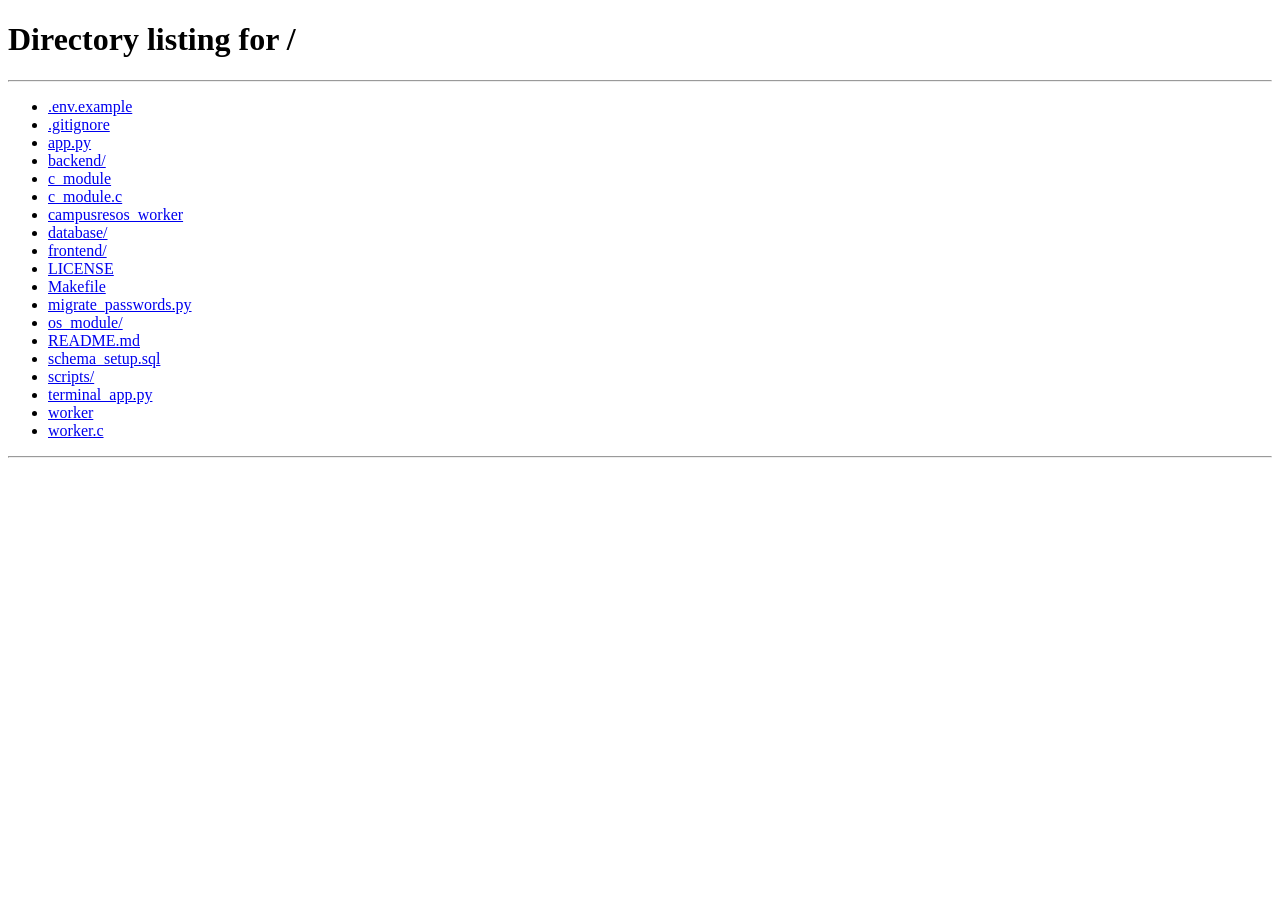
<file: frontend/login.html>
<!doctype html>
<html lang="en">
<head>
    <meta charset="utf-8">
    <meta name="viewport" content="width=device-width, initial-scale=1">
    <meta http-equiv="refresh" content="0; url=/">
    <title>CampusResOS Login</title>
</head>
<body>
    <p>Opening CampusResOS login… <a href="/">Continue</a></p>
</body>
</html>
</file>
